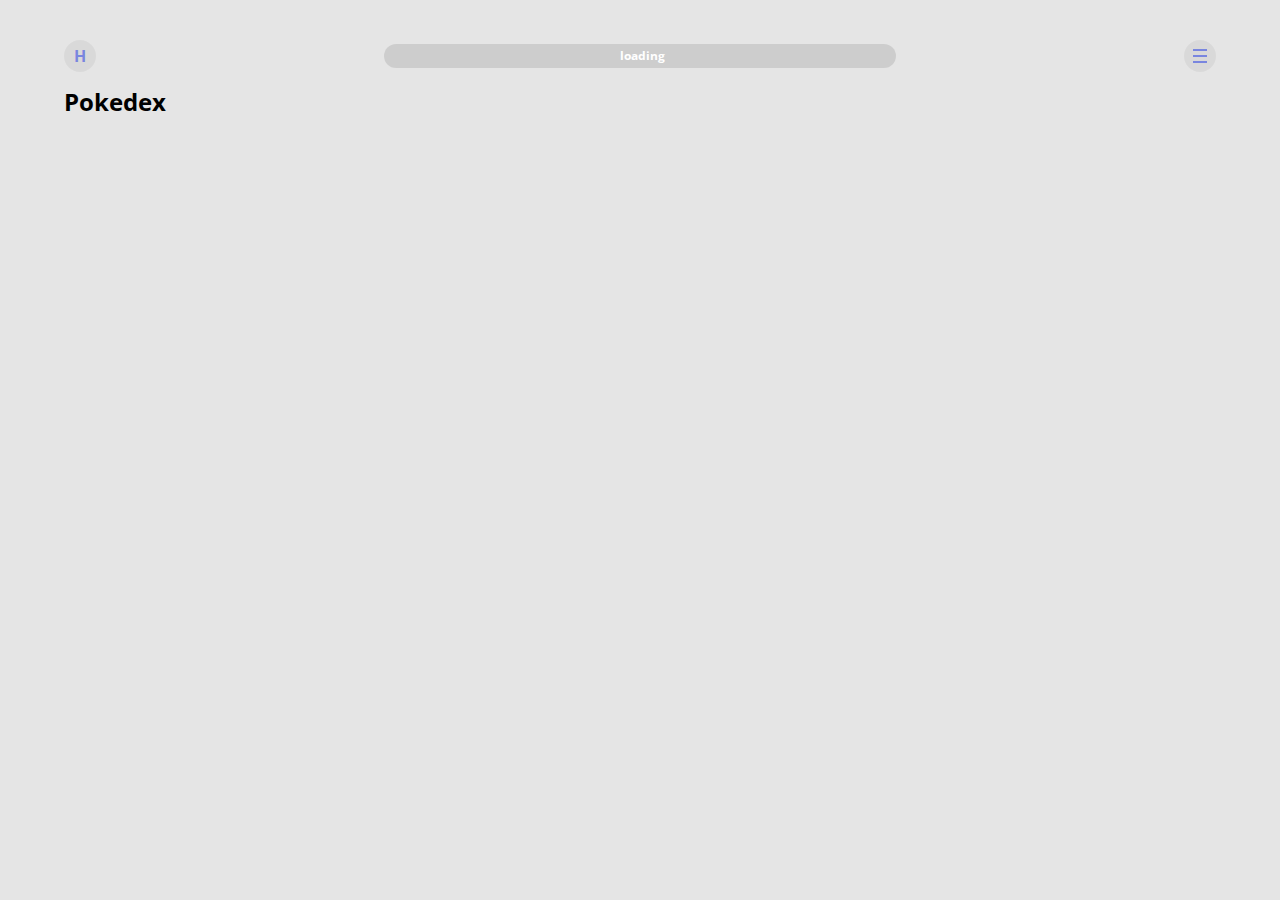
<file: index.html>
<!DOCTYPE html>
<html lang="en">

<head>
    <meta charset="UTF-8">
    <meta name="viewport" content="width=device-width, initial-scale=1.0">
    <title>Pokedex App</title>
    <link rel="shortcut icon" href="./img/favicon.png" type="image/x-icon">

    <link rel="stylesheet" href="./style/overview.css">
    <link rel="stylesheet" href="./style/card.css">
    <link rel="stylesheet" href="./style/color.css">
    <link rel="stylesheet" href="./style/menu.css">
    <link rel="stylesheet" href="./fonts/font-face.css">
    <link rel="stylesheet" href="./media/media-400.css">
    <link rel="stylesheet" href="./media/media-640.css">
    <link rel="stylesheet" href="./media/media-1280.css">

    <style id="stats-value-collector">
        /* rendering value-bar classes of base stats */
    </style>

    <script src="./script/constant.js"></script>
    <script src="./script/library.js"></script>
    <script src="./script/load.js"></script>
    <script src="./script/record.js"></script>
    <script src="./script/render-cards.js"></script>
    <script src="./script/menu.js"></script>
    <script src="./script/filter.js"></script>
    <script src="./script/render-info.js"></script>
</head>

<body onload="init()">
    <dialog id="dialog" class="dialog" include-card="./templates/card.html" onclick="closeCard()">
        <!-- rendering card -->
    </dialog>

    <header class="header">
        <button id="header-home-button" class="header-button flex-center-center" onclick="home()">H</button>
        <div id="loading-bar">
            <div id="progress-bar" class="progress-bar">
                <div id="progress-value-bar" class="progress-value-bar">
                    <output id="loading-text" class="loading-text">loading</output>
                </div>
            </div>
        </div>
        <button id="header-menu-button" class="header-button flex-center-center hb-menu" onclick="openMenu()"></button>
    </header>

    <main class="pokedex-main">
        <h2 class="pokedex-headline">Pokedex</h2>
        <section id="pokecard-collector" class="pokecard-collector">
            <!-- rendering pokecards -->
        </section>
    </main>

    <aside id="pokedex-menu-background" class="pokedex-menu-background display-none" onclick="closeMenu()">
        <div id="pokedex-menu" class="pokedex-menu" onclick="stop(event)">
            <div class="pokedex-menu-top-bar flex-end-center">
                <button id="pokedex-menu-close-button" class="header-button pm-close-button flex-center-center hb-menu"
                    onclick="closeMenu()"></button>
            </div>
            <section id="pokedex-menu-header" class="pokedex-menu-button-group">
                <button id="search-button" class="pokedex-menu-button" onclick="includeMenuSearch()">Search</button> |
                <button id="filter-button" class="pokedex-menu-button" onclick="includeMenuFilter()">Filter</button>
            </section>
            <section id="pokedex-menu-content" class="pokedex-menu-content"
                include-menu-content="./templates/search.html">
                <!-- rendering search bar or filter settings -->
            </section>
        </div>
    </aside>
</body>

</html>
</file>
<file: style/overview.css>
html {
    scroll-behavior: smooth;
}

body {
    margin: 0;
    font-family: 'Open Sans', sans-serif;
    background-color: rgba(0, 0, 0, 0.1);
}

.header {
    padding: 40px 24px 0 24px;
    display: flex;
    justify-content: space-between;
    align-items: center;
}

.flex-between-center {
    display: flex;
    justify-content: space-between;
    align-items: flex-start;
}

button {
    cursor: pointer;
}

.header-button {
    width: 32px;
    height: 32px;
    font-family: 'Open Sans', sans-serif;
    font-size: 16px;
    font-weight: bold;
    line-height: 20px;
    color: #7986DF;
    background-color: rgba(0, 0, 0, 0.05);
    border: unset;
    border-radius: 50%;
}

.header-button:hover {
    background-color: rgba(0, 0, 0, 0.01);
}

.header-button:active {
    background-color: rgba(0, 0, 0, 0.1);
}

.progress-bar {
    width: 128px;
    height: 24px;
    background-color: rgba(0, 0, 0, 0.1);
    border-radius: 16px;
    position: relative;
}

.progress-value-bar {
    height: 24px;
    width: 0;
    background-color: #7986DF;
    border-radius: 16px;
    transition: 125ms width ease-in-out;
}

.loading-text {
    width: 40px;
    font-size: 12px;
    font-weight: bold;
    line-height: 16px;
    text-align: center;
    color: white;
    position: absolute;
    z-index: 5;
    top: calc(50% - 8px);
    left: calc(50% - 20px);
}

.hb-menu {
    background-image: url('../img/menu.png');
    background-repeat: no-repeat;
    background-position: center;
}

.flex-center-center {
    display: flex;
    justify-content: center;
    align-items: center;
}

.pokedex-main {
    padding: 0 24px 32px 24px;
}

.pokedex-headline {
    margin: 16px 0 24px 0;
    font-size: 24px;
    font-weight: bold;
    line-height: 28px;
}

.flex-column {
    display: flex;
    flex-direction: column;
}

.gap-12 {
    gap: 12px;
}

.pokecard-collector {
    display: flex;
    flex-direction: row;
    flex-wrap: wrap;
    justify-content: center;
    gap: 12px;
}

.pokecard {
    padding: 16px;
    width: 223px;
    height: 160px;
    color: white;
    border-radius: 20px;
    position: relative;
    cursor: pointer;
}

.pokecard:hover {
    filter: brightness(0.9);
}

.pokecard-id {
    font-size: 20px;
    font-weight: bold;
    line-height: 24px;
}

.ta-right {
    text-align: right;
}

.pokecard-name {
    margin: 0;
    font-size: 24px;
    font-weight: bold;
    line-height: 28px;
}

.gap-8 {
    gap: 8px;
}

.pokecard-type {
    padding: 4px 16px;
    width: fit-content;
    font-size: 16px;
    line-height: 20px;
    border-radius: 16px;
}

.bottom-right {
    display: flex;
    justify-content: flex-end;
    align-items: flex-end;
}

.artwork {
    width: 128px;
    object-fit: cover;
    position: absolute;
    bottom: 8px;
    right: 8px;
}
</file>
<file: style/card.css>
.dialog {
    margin: 0;
    border: unset;
    padding: 0;
    width: 100%;
    height: 100vh;
    color: black;
    background-color: rgba(0, 0, 0, 0.3);
    display: none;
    justify-content: center;
    align-items: center;
    position: fixed;
    top: 0;
    left: 0;
    z-index: 10;
}

dialog[open] {
    display: flex;
}

.card {
    width: 100%;
    height: 100vh;
    overflow-y: auto;
}

.card-top-bar {
    padding: 40px 24px 0 24px;
}

.white {
    color: white;
}

.card-header {
    padding: 0 24px;
    height: 248px;
    color: white;
}

.hb-back {
    background-image: url('../img/arrow-white.png');
    background-repeat: no-repeat;
    background-position: center;
}

.hb-like {
    background-image: url('../img/heart-white.png');
    background-repeat: no-repeat;
    background-position: center;
}

.card-title {
    margin: 20px 0 0 0;
    font-size: 28px;
    font-weight: bold;
    line-height: 28px;
}

.card-id {
    font-size: 16px;
    font-weight: bold;
    line-height: 16px;
}

.flex-row {
    display: flex;
    gap: 6px;
}

.card-type {
    padding: 6px 12px;
    font-size: 12px;
    line-height: 12px;
    background-color: lightcoral;
    border-radius: 16px;
}

.card-artwork {
    width: 200px;
    object-fit: cover;
    object-position: center;
}

.card-info {
    margin-top: -16px;
    height: fit-content;
    min-height: calc(100vh - 324px);
    background-color: white;
    border-radius: 24px 24px 0 0;
}

.card-info-bar {
    padding: 40px 24px 8px 24px;
    font-size: 12px;
    font-weight: bold;
    line-height: 12px;
}

.info-link {
    padding: 0 0 16px 0;
    font-size: 12px;
    font-weight: bold;
    line-height: 12px;
    color: black;
    background-color: transparent;
    border: unset;
}

.info-link:hover {
    box-shadow: 0 2px #7986DF;
}

.info-link:disabled {
    cursor: unset;
}

.link-active {
    box-shadow: 0 2px #7986DF;
}

.card-info-content {
    display: flex;
    justify-content: center;
}

.info-table {
    padding: 0 24px 32px 24px;
    width: 320px;
    font-size: 12px;
    font-weight: bold;
    line-height: 12px;
    border-spacing: 0 16px;
}

.th-about {
    padding: 0 16px 0 0;
    width: 72px;
    text-align: left;
    color: rgba(0, 0, 0, 0.5);
}

.td-about {
    padding: 0;
}

.th-stats {
    padding: 0 16px 0 0;
    width: 56px;
    text-align: left;
    color: rgba(0, 0, 0, 0.5);
}

.td-stats {
    padding: 0 16px 0 0;
    width: 24px;
}

.max-bar {
    height: 4px;
    background-color: rgba(0, 0, 0, 0.1);
    border-radius: 4px;
}

.value-bar {
    height: 4px;
    border-radius: 4px;
}

.bgc-green {
    background-color: #88B69F;
}

.bgc-red {
    background-color: #D4A6A6;
}

.evolution-family {
    padding: 16px 24px 32px 24px;
    width: calc(100% - 48px);
    display: flex;
    flex-direction: row;
    flex-wrap: wrap;
    justify-content: space-evenly;
    align-items: center;
    gap: 16px;
}

.evolution-artwork {
    width: 120px;
    object-fit: cover;
    object-position: center;
    display: block;
}

.evolution-subtext {
    font-size: 12px;
    font-weight: bold;
    line-height: 12px;
    text-align: center;
}

.bs-bottom {
    box-shadow: 0 1px rgba(0, 0, 0, 0.5);
}

.td-head-first {
    padding: 0 16px 16px 0;
    width: 72px;
    color: rgba(0, 0, 0, 0.5);
    text-align: center;
}

.td-head {
    padding: 0 0 16px 0;
}

.th-moves {
    padding: 0 16px 0 0;
    text-align: center;
    color: rgba(0, 0, 0, 0.5)
}

.td-moves {
    padding: 0;
}

.bs-top {
    box-shadow: 0 -1px rgba(0, 0, 0, 0.5);
}

.td-foot-first {
    padding: 16px 16px 0 0;
    width: 72px;
    color: rgba(0, 0, 0, 0.5);
    text-align: center;
}

.td-foot {
    padding: 16px 0 0 0;
}
</file>
<file: style/color.css>
/* cards' background color */
.normal {
    background-color: #CFCFC3;
}

.fire {
    background-color: #FF7A60;
}

.water {
    background-color: #6BB9EB;
}

.electric {
    background-color: #FFE64C;
}

.grass {
    background-color: #91D08B;
}

.flying {
    background-color: #B5D9FF;
}

.bug {
    background-color: #B2D369;
}

.poison {
    background-color: #B486DC;
}

.rock {
    background-color: #CFC393;
}

.ground {
    background-color: #C09D74;
}

.fighting {
    background-color: #CF887C;
}

.ice {
    background-color: #9DDDD2;
}

.psychic {
    background-color: #FF91A6;
}

.ghost {
    background-color: #997B9A;
}

.dragon {
    background-color: #889AD1;
}

.dark {
    background-color: #837C7C;
}

.steel {
    background-color: #C3C3CF;
}

.fairy {
    background-color: #F1B0ED;
}


/* card types' background color */
.type-normal {
    background-color: #A8A899;
}

.type-fire {
    background-color: #E53B19;
}

.type-water {
    background-color: #278BCC;
}

.type-electric {
    background-color: #E5C600;
}

.type-grass {
    background-color: #58A951;
}

.type-flying {
    background-color: #87B5E5;
}

.type-bug {
    background-color: #83AD25;
}

.type-poison {
    background-color: #864AB8;
}

.type-rock {
    background-color: #A8995B;
}

.type-ground {
    background-color: #956833;
}

.type-fighting {
    background-color: #A84C3D;
}

.type-ice {
    background-color: #68BAAC;
}

.type-psychic {
    background-color: #E55973;
}

.type-ghost {
    background-color: #633C64;
}

.type-dragon {
    background-color: #4D64AB;
}

.type-dark {
    background-color: #463E3E;
}

.type-steel {
    background-color: #9999A8;
}

.type-fairy {
    background-color: #D480CF;
}


/* filter types' background color (hover) */
.filter-default {
    background-color: rgba(0, 0, 0, 0.2);
}

.filter-normal:hover {
    background-color: #A8A899;
}

.filter-fire:hover {
    background-color: #E53B19;
}

.filter-water:hover {
    background-color: #278BCC;
}

.filter-electric:hover {
    background-color: #E5C600;
}

.filter-grass:hover {
    background-color: #58A951;
}

.filter-flying:hover {
    background-color: #87B5E5;
}

.filter-bug:hover {
    background-color: #83AD25;
}

.filter-poison:hover {
    background-color: #864AB8;
}

.filter-rock:hover {
    background-color: #A8995B;
}

.filter-ground:hover {
    background-color: #956833;
}

.filter-fighting:hover {
    background-color: #A84C3D;
}

.filter-ice:hover {
    background-color: #68BAAC;
}

.filter-psychic:hover {
    background-color: #E55973;
}

.filter-ghost:hover {
    background-color: #633C64;
}

.filter-dragon:hover {
    background-color: #4D64AB;
}

.filter-dark:hover {
    background-color: #463E3E;
}

.filter-steel:hover {
    background-color: #9999A8;
}

.filter-fairy:hover {
    background-color: #D480CF;
}


/* filter types' background color (activated) */
.filter-normal-activated {
    background-color: #A8A899;
}

.filter-fire-activated {
    background-color: #E53B19;
}

.filter-water-activated {
    background-color: #278BCC;
}

.filter-electric-activated {
    background-color: #E5C600;
}

.filter-grass-activated {
    background-color: #58A951;
}

.filter-flying-activated {
    background-color: #87B5E5;
}

.filter-bug-activated {
    background-color: #83AD25;
}

.filter-poison-activated {
    background-color: #864AB8;
}

.filter-rock-activated {
    background-color: #A8995B;
}

.filter-ground-activated {
    background-color: #956833;
}

.filter-fighting-activated {
    background-color: #A84C3D;
}

.filter-ice-activated {
    background-color: #68BAAC;
}

.filter-psychic-activated {
    background-color: #E55973;
}

.filter-ghost-activated {
    background-color: #633C64;
}

.filter-dragon-activated {
    background-color: #4D64AB;
}

.filter-dark-activated {
    background-color: #463E3E;
}

.filter-steel-activated {
    background-color: #9999A8;
}

.filter-fairy-activated {
    background-color: #D480CF;
}
</file>
<file: style/menu.css>
.pokedex-menu-background {
    width: 100%;
    height: 100vh;
    background-color: rgba(0, 0, 0, 0.3);
    position: fixed;
    top: 0;
    right: 0;
    z-index: 100;
    display: flex;
    justify-content: flex-end;
    align-items: flex-end;
}

.pokedex-menu {
    padding: 40px 0 32px 0;
    width: 100%;
    height: calc(100vh - 72px);
    background-color: white;
    overflow-x: hidden;
}

.pokedex-menu-top-bar {
    padding: 0 24px;
}

.flex-end-center {
    display: flex;
    justify-content: flex-end;
    align-items: center;
}

.pm-close-button {
    background-image: url('../img/close.png');
    background-repeat: no-repeat;
    background-position: center;
}

.pokedex-menu-button-group {
    padding: 16px 24px 0 24px;
    font-size: 16px;
    font-weight: bold;
    line-height: 20px;
    display: flex;
    justify-content: space-evenly;
}

.pokedex-menu-button {
    padding: 0 0 8px 0;
    font-size: 18px;
    font-weight: bold;
    line-height: 22px;
    color: rgba(0, 0, 0, 0.3);
    background-color: unset;
    border: unset;
}

.pokedex-menu-button:hover {
    padding-bottom: 8px;
    color: rgba(0, 0, 0, 1);
    box-shadow: 0 3px #7986DF;
}

.pokedex-menu-button:disabled {
    color: black;
    cursor: unset;
}

.pokedex-menu-button-active {
    padding-bottom: 8px;
    box-shadow: 0 3px #7986DF;
}

.pokedex-menu-content {
    padding: 0 24px;
}

.search-title {
    margin: 32px 0 16px 0;
    font-size: 16px;
    font-weight: bold;
    line-height: 20px;
}

.search-bar {
    display: flex;
    justify-content: flex-start;
    align-items: center;
    gap: 4px;
}

.search-input {
    padding: 4px 8px;
    font-size: 14px;
    line-height: 18px;
    border: 1px solid rgba(0, 0, 0, 0.3);
    border-radius: 16px;
    outline: unset;
}

.search-hits {
    width: 56px;
    font-size: 14px;
    font-weight: bold;
    line-height: 18px;
    text-align: right;
    color: #7986DF;
}

.filter-subtitle {
    margin: 16px 0;
    font-size: 14px;
    line-height: 18px;
    box-shadow: 0 -1px rgba(0, 0, 0, 0.3);
    padding-top: 16px;
}

.filter-fieldset {
    margin: 0;
    border: unset;
    padding: 0;
    display: flex;
    flex-wrap: wrap;
    justify-content: flex-start;
    gap: 12px;
}

.filter-condition:hover {
    background-color: rgba(67, 111, 182, 0.7);
}

.filter-condition-activated {
    background-color: rgba(67, 111, 182, 0.7);
}

.filter-type {
    padding: 4px 16px;
    width: fit-content;
    font-size: 14px;
    line-height: 18px;
    color: white;
    border: unset;
    border-radius: 16px;
    cursor: pointer;
}

.filter-type:disabled {
    opacity: 0.5;
    cursor: unset;
}

.filter-hits {
    margin: 16px 0;
    padding-top: 16px;
    width: 100%;
    font-size: 14px;
    font-weight: bold;
    line-height: 18px;
    color: #7986DF;
    box-shadow: 0 -1px rgba(0, 0, 0, 0.3);
}

.filter-close-button {
    padding: 4px 16px;
    width: fit-content;
    font-size: 14px;
    line-height: 18px;
    background-color: rgba(0, 0, 0, 0.1);
    border: unset;
    border-radius: 16px;
}

.filter-close-button:hover {
    background-color: rgba(0, 0, 0, 0.2);
}

.filter-close-button:active {
    background-color: rgba(0, 0, 0, 0.3);
}

.display-none {
    display: none;
}
</file>
<file: fonts/font-face.css>
/* open-sans-300 - latin */
@font-face {
    font-display: swap;
    /* Check https://developer.mozilla.org/en-US/docs/Web/CSS/@font-face/font-display for other options. */
    font-family: 'Open Sans';
    font-style: normal;
    font-weight: 300;
    src: url('../fonts/open-sans-v40-latin-300.woff2') format('woff2');
    /* Chrome 36+, Opera 23+, Firefox 39+, Safari 12+, iOS 10+ */
}

/* open-sans-300italic - latin */
@font-face {
    font-display: swap;
    /* Check https://developer.mozilla.org/en-US/docs/Web/CSS/@font-face/font-display for other options. */
    font-family: 'Open Sans';
    font-style: italic;
    font-weight: 300;
    src: url('../fonts/open-sans-v40-latin-300italic.woff2') format('woff2');
    /* Chrome 36+, Opera 23+, Firefox 39+, Safari 12+, iOS 10+ */
}

/* open-sans-regular - latin */
@font-face {
    font-display: swap;
    /* Check https://developer.mozilla.org/en-US/docs/Web/CSS/@font-face/font-display for other options. */
    font-family: 'Open Sans';
    font-style: normal;
    font-weight: 400;
    src: url('../fonts/open-sans-v40-latin-regular.woff2') format('woff2');
    /* Chrome 36+, Opera 23+, Firefox 39+, Safari 12+, iOS 10+ */
}

/* open-sans-italic - latin */
@font-face {
    font-display: swap;
    /* Check https://developer.mozilla.org/en-US/docs/Web/CSS/@font-face/font-display for other options. */
    font-family: 'Open Sans';
    font-style: italic;
    font-weight: 400;
    src: url('../fonts/open-sans-v40-latin-italic.woff2') format('woff2');
    /* Chrome 36+, Opera 23+, Firefox 39+, Safari 12+, iOS 10+ */
}

/* open-sans-500 - latin */
@font-face {
    font-display: swap;
    /* Check https://developer.mozilla.org/en-US/docs/Web/CSS/@font-face/font-display for other options. */
    font-family: 'Open Sans';
    font-style: normal;
    font-weight: 500;
    src: url('../fonts/open-sans-v40-latin-500.woff2') format('woff2');
    /* Chrome 36+, Opera 23+, Firefox 39+, Safari 12+, iOS 10+ */
}

/* open-sans-500italic - latin */
@font-face {
    font-display: swap;
    /* Check https://developer.mozilla.org/en-US/docs/Web/CSS/@font-face/font-display for other options. */
    font-family: 'Open Sans';
    font-style: italic;
    font-weight: 500;
    src: url('../fonts/open-sans-v40-latin-500italic.woff2') format('woff2');
    /* Chrome 36+, Opera 23+, Firefox 39+, Safari 12+, iOS 10+ */
}

/* open-sans-600 - latin */
@font-face {
    font-display: swap;
    /* Check https://developer.mozilla.org/en-US/docs/Web/CSS/@font-face/font-display for other options. */
    font-family: 'Open Sans';
    font-style: normal;
    font-weight: 600;
    src: url('../fonts/open-sans-v40-latin-600.woff2') format('woff2');
    /* Chrome 36+, Opera 23+, Firefox 39+, Safari 12+, iOS 10+ */
}

/* open-sans-600italic - latin */
@font-face {
    font-display: swap;
    /* Check https://developer.mozilla.org/en-US/docs/Web/CSS/@font-face/font-display for other options. */
    font-family: 'Open Sans';
    font-style: italic;
    font-weight: 600;
    src: url('../fonts/open-sans-v40-latin-600italic.woff2') format('woff2');
    /* Chrome 36+, Opera 23+, Firefox 39+, Safari 12+, iOS 10+ */
}

/* open-sans-700 - latin */
@font-face {
    font-display: swap;
    /* Check https://developer.mozilla.org/en-US/docs/Web/CSS/@font-face/font-display for other options. */
    font-family: 'Open Sans';
    font-style: normal;
    font-weight: 700;
    src: url('../fonts/open-sans-v40-latin-700.woff2') format('woff2');
    /* Chrome 36+, Opera 23+, Firefox 39+, Safari 12+, iOS 10+ */
}

/* open-sans-700italic - latin */
@font-face {
    font-display: swap;
    /* Check https://developer.mozilla.org/en-US/docs/Web/CSS/@font-face/font-display for other options. */
    font-family: 'Open Sans';
    font-style: italic;
    font-weight: 700;
    src: url('../fonts/open-sans-v40-latin-700italic.woff2') format('woff2');
    /* Chrome 36+, Opera 23+, Firefox 39+, Safari 12+, iOS 10+ */
}

/* open-sans-800 - latin */
@font-face {
    font-display: swap;
    /* Check https://developer.mozilla.org/en-US/docs/Web/CSS/@font-face/font-display for other options. */
    font-family: 'Open Sans';
    font-style: normal;
    font-weight: 800;
    src: url('../fonts/open-sans-v40-latin-800.woff2') format('woff2');
    /* Chrome 36+, Opera 23+, Firefox 39+, Safari 12+, iOS 10+ */
}

/* open-sans-800italic - latin */
@font-face {
    font-display: swap;
    /* Check https://developer.mozilla.org/en-US/docs/Web/CSS/@font-face/font-display for other options. */
    font-family: 'Open Sans';
    font-style: italic;
    font-weight: 800;
    src: url('../fonts/open-sans-v40-latin-800italic.woff2') format('woff2');
    /* Chrome 36+, Opera 23+, Firefox 39+, Safari 12+, iOS 10+ */
}
</file>
<file: media/media-400.css>
@media (min-width: 400px) {
    .progress-bar {
        width: 160px;
    }

    .card-title {
        font-size: 30px;
        line-height: 30px;
    }

    .card-id {
        font-size: 18px;
        line-height: 18px;
    }

    .card-type {
        font-size: 14px;
        line-height: 14px;
    }

    .card-info-bar {
        font-size: 14px;
        line-height: 14px;
    }

    .info-link {
        font-size: 14px;
        line-height: 14px;
    }

    .info-table {
        font-size: 14px;
        line-height: 14px;
    }

    .evolution-subtext {
        font-size: 14px;
        line-height: 14px;
    }

    .pokedex-menu-button {
        font-size: 20px;
        line-height: 24px;
    }

    .search-title {
        font-size: 18px;
        line-height: 22px;
    }

    .search-input {
        font-size: 16px;
        line-height: 20px;
    }

    .search-hits {
        font-size: 16px;
        line-height: 20px;
    }

    .filter-subtitle {
        font-size: 16px;
        line-height: 20px;
    }

    .filter-hits {
        font-size: 16px;
        line-height: 20px;
    }
}
</file>
<file: media/media-640.css>
@media (min-width: 640px) {
    .progress-bar {
        width: 256px;
    }

    .card {
        width: 640px;
        height: 90vh;
        border-radius: 24px;
    }

    .card-title {
        font-size: 32px;
        line-height: 32px;
    }

    .card-id {
        font-size: 20px;
        line-height: 20px;
    }

    .card-type {
        font-size: 16px;
        line-height: 16px;
    }

    .card-info {
        min-height: calc(90vh - 324px);
    }

    .card-info-bar {
        font-size: 16px;
        line-height: 16px;
    }

    .info-link {
        font-size: 16px;
        line-height: 16px;
    }

    .info-table {
        font-size: 16px;
        line-height: 16px;
    }

    .evolution-subtext {
        font-size: 16px;
        line-height: 16px;
    }

    .pokedex-menu {
        width: 320px;
    }
}
</file>
<file: media/media-1280.css>
@media (min-width: 1280px) {
    .header {
        padding: 40px 64px 0 64px;
    }

    .progress-bar {
        width: 512px;
    }

    .pokedex-main {
        padding: 0 64px 32px 64px;
    }
}
</file>
